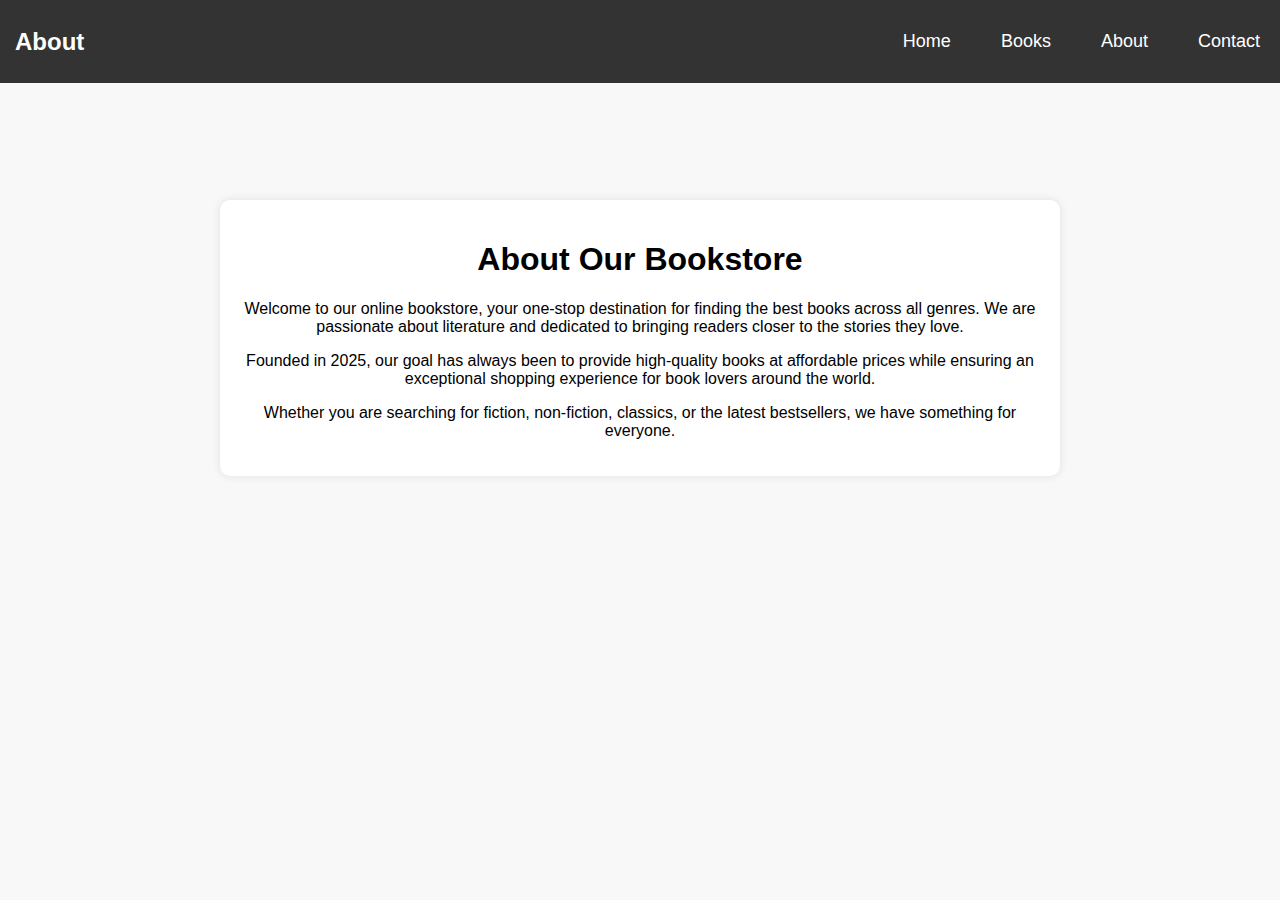
<file: about.html>
<!DOCTYPE html>
<html lang="en">
<head>
    <meta charset="UTF-8">
    <meta name="viewport" content="width=device-width, initial-scale=1.0">
    <title>About Us - Bookstore</title>
    <link rel="stylesheet" href="styles.css">
    <style>
        body {
            font-family: Arial, sans-serif;
            margin: 0;
            padding: 0;
            background-color: #f8f8f8;
        }
        .navbar {
            background-color: #333;
            padding: 15px;
            display: flex;
            justify-content: space-between;
            align-items: center;
        }
        .navbar a {
            color: white;
            text-decoration: none;
            padding: 0 15px;
        }
        .about-container {
            max-width: 800px;
            margin: 200px auto;
            background: white;
            padding: 20px;
            border-radius: 10px;
            box-shadow: 0 0 10px rgba(0, 0, 0, 0.1);
        }
        h1, p {
            text-align: center;
        }
        @media screen and (max-width: 768px) {
    .nav-links {
        display: none;
        flex-direction: column;
        position: absolute;
        top: 60px;
        right: 10px;
        background-color: #333;
        width: 150px;
        border-radius: 5px;
        padding: 10px;
    }

    .nav-links.active {
        display: flex;
    }

    .nav-links li {
        margin-bottom: 10px;
    }

    .menu-icon {
        display: block;
        margin-right: 25px;
    }
    
}
    </style>
</head>
<body>

    <nav class="navbar">
        <div class="logo">About</div> 
        <ul class="nav-links">
            <li><a href="index.html">Home</a></li>
            <li><a href="books.html">Books</a></li>
            <li><a href="about.html">About</a></li>
            <li><a href="contact.html">Contact</a></li>
        </ul> 
        <div class="menu-icon" onclick="toggleMenu()">☰</div> 
    </nav>

    <div class="about-container">
        <h1>About Our Bookstore</h1>
        <p>Welcome to our online bookstore, your one-stop destination for finding the best books across all genres. We are passionate about literature and dedicated to bringing readers closer to the stories they love.</p>
        <p>Founded in 2025, our goal has always been to provide high-quality books at affordable prices while ensuring an exceptional shopping experience for book lovers around the world.</p>
        <p>Whether you are searching for fiction, non-fiction, classics, or the latest bestsellers, we have something for everyone.</p>
    </div>
    <script src="script.js"></script>
</body>
</html>
</file>
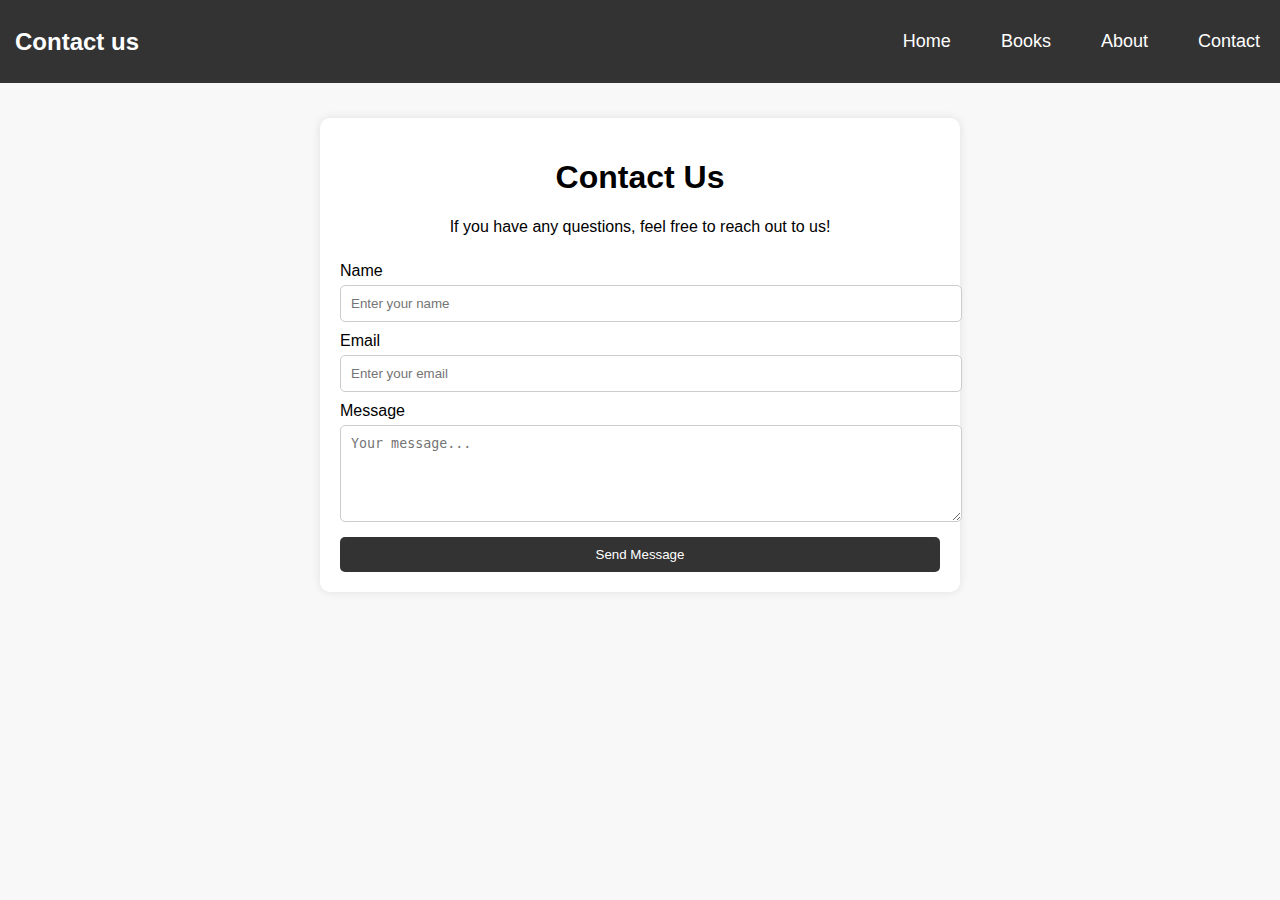
<file: contact.html>
<!DOCTYPE html>
<html lang="en">
<head>
    <meta charset="UTF-8">
    <meta name="viewport" content="width=device-width, initial-scale=1.0">
    <title>contact us-Bookstore</title>
    <link rel="stylesheet" href="styles.css">
    <style>
        body {
            font-family: Arial, sans-serif;
     
            background-color: #f8f8f8;
        }
        .navbar {
            background-color: #333;
            padding: 15px;
            display: flex;
            justify-content: space-between;
            align-items: center;
        }
        .navbar a {
            color: white;
            text-decoration: none;
            padding: 0 15px;
        }
        .contact-container {
            max-width: 600px;
            margin: 50px auto;
            background: white;
            padding: 20px;
            border-radius: 10px;
            box-shadow: 0 0 10px rgba(0, 0, 0, 0.1);
        }
        h1, p {
            text-align: center;
        }
        .contact-form {
            display: flex;
            flex-direction: column;
        }
        .contact-form label {
            margin-top: 10px;
        }
        .contact-form input, 
        .contact-form textarea {
            width: 100%;
            padding: 10px;
            margin-top: 5px;
            border: 1px solid #ccc;
            border-radius: 5px;
        }
        .contact-form button {
            margin-top: 15px;
            padding: 10px;
            background-color: #333;
            color: white;
            border: none;
            cursor: pointer;
            border-radius: 5px;
        }
        .contact-form button:hover {
            background-color: #555;
        }
    </style>
</head>
<body>

    <nav class="navbar">
        <div class="logo">Contact us</div> 
        <ul class="nav-links">
            <li><a href="index.html">Home</a></li>
            <li><a href="books.html">Books</a></li>
            <li><a href="about.html">About</a></li>
            <li><a href="contact.html">Contact</a></li>
        </ul> 
        <div class="menu-icon" onclick="toggleMenu()">☰</div> 
    </nav>
    
    
<body>

   
    <div class="contact-container">
        <h1>Contact Us</h1>
        <p>If you have any questions, feel free to reach out to us!</p>
        
        <form class="contact-form">
            <label for="name">Name</label>
            <input type="text" id="name" placeholder="Enter your name" required>

            <label for="email">Email</label>
            <input type="email" id="email" placeholder="Enter your email" required>

            <label for="message">Message</label>
            <textarea id="message" rows="5" placeholder="Your message..." required></textarea>

            <button type="submit">Send Message</button>
        </form>
    </div>


    <script src="script.js"></script>
</body>
</html>
</file>
<file: styles.css>
body {
    font-family: Arial, sans-serif;
    background-color: #f4f4f4;
}



#search {
    padding: 8px;
    width: 200px;
}

.book-container {
    display: flex;
    flex-wrap: wrap;
    gap: 20px;
    padding: 20px;
    justify-content: center;
}

.book {
    background: white;
    padding: 10px;
    border-radius: 5px;
    text-align: center;
    box-shadow: 2px 2px 10px rgba(0, 0, 0, 0.1);
}

.book img {
    width: 120px;
    height: 180px;
}

button {
    background: #008cba;
    color: white;
    border: none;
    padding: 8px;
    cursor: pointer;
    margin-top: 10px;
    
}

.cart-container {
    display: none;
    position: absolute;
    z-index: 9;
    top: 70%;
    left: 80%;
    background-color: rgb(234, 241, 239);
    padding: 15px;
    box-shadow: 2px 2px 10px rgba(0, 0, 0, 0.3);
}

/* General Styles */
body {
    padding-top: 60px; /* Adjust based on navbar height */
}


/* Navbar Styling */
.navbar {
    position: fixed; /* Fixes the navbar at the top */
    top: 0; /* Aligns it to the very top */
    left: 0; /* Aligns it to the left edge */
    width: 100%; /* Makes it stretch across the page */
    background-color: #333; /* Background color */
    display: flex;
    justify-content: space-between;
    align-items: center;
    padding: 15px 20px;
    color: white;
    z-index: 1000; /* Ensures it's above other content */
}


/* Logo */
.logo {
    font-size: 24px;
    font-weight: bold;
}

/* Navigation Links */
.nav-links {
    list-style: none;
    display: flex;
    gap: 20px;
    padding-right: 20px;
}


.nav-links li {
    display: inline;
}

.nav-links a {
    text-decoration: none;
    color: white;
    font-size: 18px;
    padding: 5px 10px;
    transition: 0.3s;
}

.nav-links a:hover {
    background-color: #555;
    border-radius: 5px;
}

/* Mobile Menu Icon */
.menu-icon {
    display: none;
    font-size: 28px;
    cursor: pointer;
}

/* Responsive Menu */
@media screen and (max-width: 768px) {
    .nav-links {
        display: none;
        flex-direction: column;
        position: absolute;
        top: 60px;
        right: 10px;
        background-color: #333;
        width: 150px;
        border-radius: 5px;
        padding: 10px;
    }

    .nav-links.active {
        display: flex;
    }

    .nav-links li {
        margin-bottom: 10px;
    }

    .menu-icon {
        display: block;
        margin-right: 25px;
    }
    
}
.bcart{

    background-color:black;
    margin-left: 47%;
    padding-left: 25px;
    padding-right: 50px;
}
/* Smooth scrolling */
html {
  scroll-behavior: smooth;
}

/* Scroll to top button */
.scroll-to-top {
  position: fixed;
  bottom: 30px;
  right: 30px;
  width: 50px;
  height: 50px;
  background-color: var(--primary-color);
  color: white;
  border-radius: 50%;
  display: flex;
  justify-content: center;
  align-items: center;
  cursor: pointer;
  opacity: 0;
  visibility: hidden;
  transition: var(--transition);
  z-index: 999;
}

.scroll-to-top.active {
  opacity: 1;
  visibility: visible;
}

.scroll-to-top:hover {
  background-color: var(--secondary-color);
  transform: translateY(-5px);
}
#mydiv {
    position: absolute;
    z-index: 9;
    background-color: #f1f1f1;
    border: 1px solid #d3d3d3;
    text-align: center;
  }
</file>
